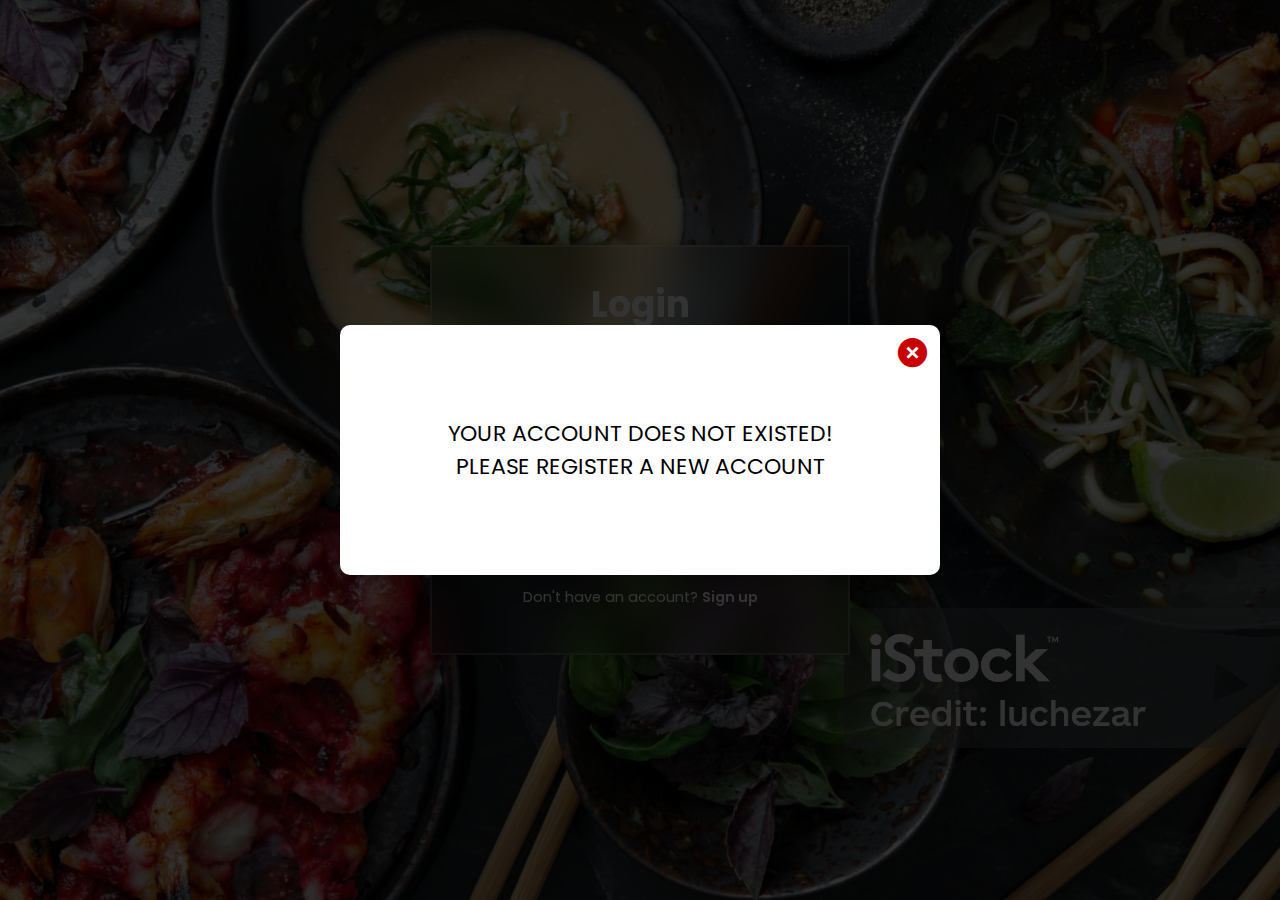
<file: index.html>
<!DOCTYPE html>
<html lang="en">

<head>
     <meta charset="UTF-8">
     <meta name="viewport" content="width=device-width, initial-scale=1.0">
     <title>Document</title>
     <!-- style css -->
     <link rel="stylesheet" href="css\SharedStyle\shared.css">
     <link rel="stylesheet" href="css/LoginAndRegister/LoginAndRegister.css">
     <!-- boxicons -->
     <link href='https://unpkg.com/boxicons@2.1.4/css/boxicons.min.css' rel='stylesheet'>

</head>

<body>
     <div class="wrapper">
          <form action="">
               <h1>Login</h1>
               <div class="input-box">
                    <input type="text" name="txtEmail" placeholder="Email" required>
                    <i class='bx bxs-user'></i>
               </div>
               <div class="input-box">
                    <input type="password" name="txtPassword" placeholder="Password" required>
                    <i class='bx bxs-lock'></i>
               </div>
               <button type="submit" value="login" class="btn">login</button>
               <div class="register-link">
                    <p>Don't have an account?
                         <a href="RegisterForm.html">Sign up</a>
                    </p>
               </div>
          </form>
     </div>

     <div class="popup-error"">

          <i class='error-close bx bxs-x-circle'  onclick="closeError()"></i>
          <p class="error-text">
               YOUR ACCOUNT DOES NOT EXISTED!     </br>
               PLEASE REGISTER A NEW ACCOUNT
          </p>
     </div>
     <div class="overlay">
     </div>



     <script>
          function closeError() {
               error = document.querySelector('.popup-error');
               error.style.top="-100%";
               const overlay= document.querySelector('.overlay');
               overlay.classList.remove('overlay');
          }
     </script>
</body>

</html>
</file>
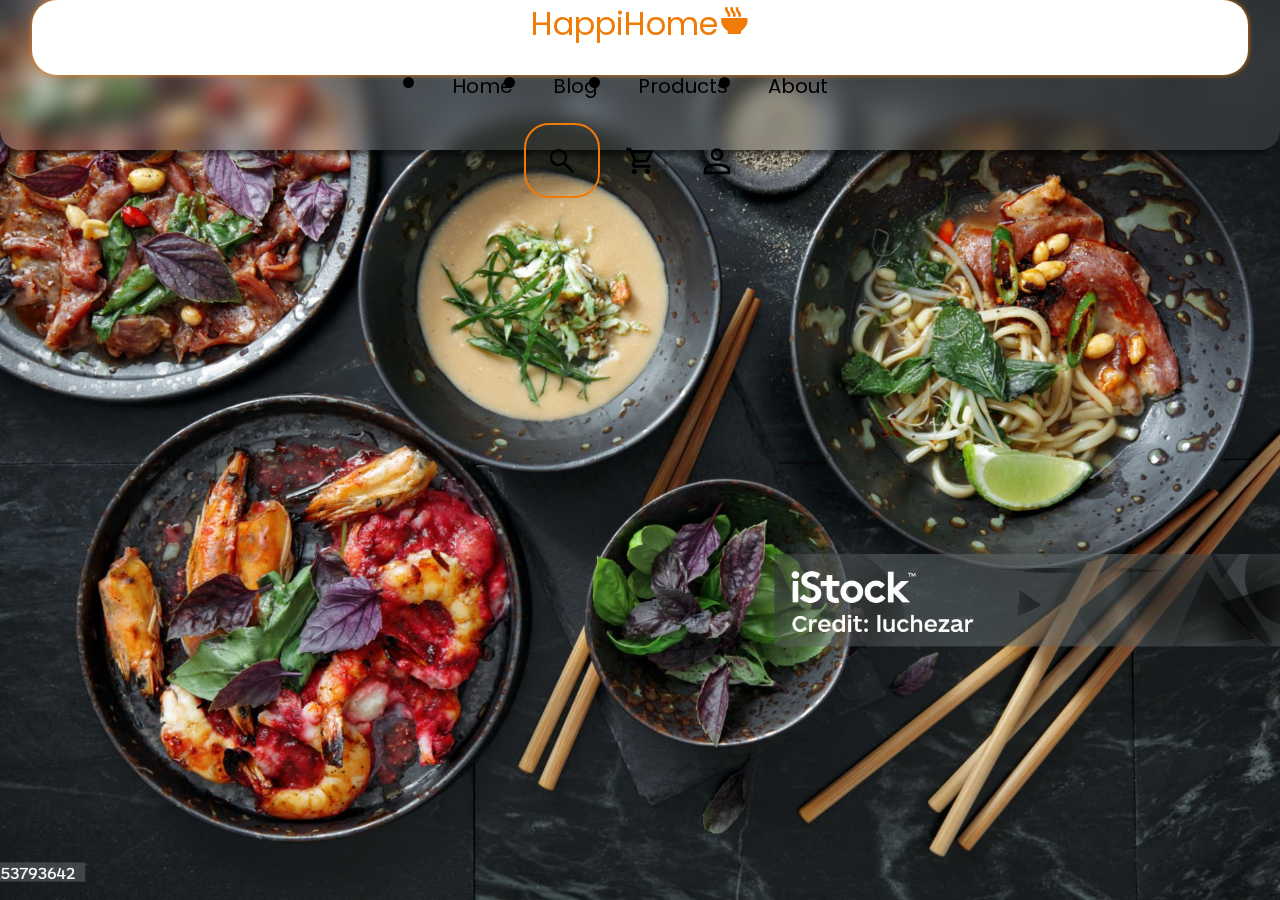
<file: NavBar.html>
<!DOCTYPE html>
<html lang="en">

<head>
     <meta charset="UTF-8">
     <meta name="viewport" content="width=device-width, initial-scale=1.0">

     <!-- style css -->
     <link rel="stylesheet" href="css\SharedStyle\shared.css">
     <link rel="stylesheet" href="css\UserPage\NavBar.css">
     <!-- bootstrap 4.5 -->
     <link rel="stylesheet" href="https://cdn.jsdelivr.net/npm/bootstrap@4.5.3/dist/css/bootstrap.min.css"
          integrity="sha384-TX8t27EcRE3e/ihU7zmQxVncDAy5uIKz4rEkgIXeMed4M0jlfIDPvg6uqKI2xXr2" crossorigin="anonymous">
     <!-- box icons -->
     <link href='https://unpkg.com/boxicons@2.1.4/css/boxicons.min.css' rel='stylesheet'>


     <title> NavBar</title>
</head>

<body>
     <!-- Nav Bar -->
     <div class="header-container">
          <nav class="navbar navbar-expand-lg navbar-light">
               <div class="navbar navbar-light bg-white  navbar-container text-center">
                    <!-- logo -->
                    <p class="logo col-lg-4 col-md-5 col-sm-6 "><a>HappiHome<i class='bow-logo bx bxs-bowl-hot'></i></a></p>
                    <!-- central-links -->
                    <div class="central-links col-lg-4 col-md-2 col-sm-1 container-fluid">
                         <ul class="navbar-nav">
                              <li><a href="#">Home</a></li>
                              <li><a href="#">Blog</a></li>
                              <li><a href="#">Products</a></li>
                              <li><a href="#">About</a></li>
                              <label class="menu-button for="">
                                   <svg xmlns="http://www.w3.org/2000/svg" height="32px"
                                             viewBox="0 -960 960 960" width="32px" fill="#000000">
                                             <path
                                                  d="M120-240v-80h720v80H120Zm0-200v-80h720v80H120Zm0-200v-80h720v80H120Z" />
                                        </svg>
                              </label>
                         </ul>
                    </div>
                    <!-- search -->
                    <div class="search-user-cart col-lg-4  col-md-5 col-sm-5 ">
                         <label class="search-open-button search" for="search-active">
                              <svg xmlns="http://www.w3.org/2000/svg" height="32px" viewBox="0 -960 960 960"
                                   width="32px" fill="#000000">
                                   <path
                                        d="M792-120.67 532.67-380q-30 25.33-69.64 39.67Q423.39-326 378.67-326q-108.44 0-183.56-75.17Q120-476.33 120-583.33t75.17-182.17q75.16-75.17 182.5-75.17 107.33 0 182.16 75.17 74.84 75.17 74.84 182.27 0 43.23-14 82.9-14 39.66-40.67 73l260 258.66-48 48Zm-414-272q79.17 0 134.58-55.83Q568-504.33 568-583.33q0-79-55.42-134.84Q457.17-774 378-774q-79.72 0-135.53 55.83-55.8 55.84-55.8 134.84t55.8 134.83q55.81 55.83 135.53 55.83Z" />
                              </svg>
                         </label>
                         <a href="#">
                              <svg xmlns="http://www.w3.org/2000/svg" height="32px" viewBox="0 -960 960 960"
                                   width="32px" fill="#000000">
                                   <path
                                        d="M280-80q-33 0-56.5-23.5T200-160q0-33 23.5-56.5T280-240q33 0 56.5 23.5T360-160q0 33-23.5 56.5T280-80Zm400 0q-33 0-56.5-23.5T600-160q0-33 23.5-56.5T680-240q33 0 56.5 23.5T760-160q0 33-23.5 56.5T680-80ZM246-720l96 200h280l110-200H246Zm-38-80h590q23 0 35 20.5t1 41.5L692-482q-11 20-29.5 31T622-440H324l-44 80h480v80H280q-45 0-68-39.5t-2-78.5l54-98-144-304H40v-80h130l38 80Zm134 280h280-280Z" />
                              </svg>
                         </a>
                         <a href="#">
                              <svg xmlns="http://www.w3.org/2000/svg" height="40px" viewBox="0 -960 960 960"
                                   width="40px" fill="#000000">
                                   <path
                                        d="M480-480.67q-66 0-109.67-43.66Q326.67-568 326.67-634t43.66-109.67Q414-787.33 480-787.33t109.67 43.66Q633.33-700 633.33-634t-43.66 109.67Q546-480.67 480-480.67ZM160-160v-100q0-36.67 18.5-64.17T226.67-366q65.33-30.33 127.66-45.5 62.34-15.17 125.67-15.17t125.33 15.5q62 15.5 127.28 45.3 30.54 14.42 48.96 41.81Q800-296.67 800-260v100H160Zm66.67-66.67h506.66V-260q0-14.33-8.16-27-8.17-12.67-20.5-19-60.67-29.67-114.34-41.83Q536.67-360 480-360t-111 12.17Q314.67-335.67 254.67-306q-12.34 6.33-20.17 19-7.83 12.67-7.83 27v33.33ZM480-547.33q37 0 61.83-24.84Q566.67-597 566.67-634t-24.84-61.83Q517-720.67 480-720.67t-61.83 24.84Q393.33-671 393.33-634t24.84 61.83Q443-547.33 480-547.33Zm0-86.67Zm0 407.33Z" />
                              </svg>
                         </a>
                    </div>
                    <!-- sidebar mobile -->
<!--                     <div class="sidebar-container ">
                         <input type="checkbox" id="#sidebar-active">
                         <label class="sidebar-menu-button" for="sidebar-active">
                              <svg xmlns="http://www.w3.org/2000/svg" height="32px" viewBox="0 -960 960 960" width="32px" fill="#000000"><path d="M120-240v-80h720v80H120Zm0-200v-80h720v80H120Zm0-200v-80h720v80H120Z"/></svg>
                         </label>
                         <label class="overlay" for="sidebar-active">
                         </label>
                         <div class="sidebar-links">
                              <label class="sidebar-close-button"for="sidebar-active">
                                   <svg xmlns="http://www.w3.org/2000/svg" height="32px" viewBox="0 -960 960 960" width="32px" fill="#000000"><path d="m256-200-56-56 224-224-224-224 56-56 224 224 224-224 56 56-224 224 224 224-56 56-224-224-224 224Z"/></svg>
                              </label>
                              <a href="#">Home</a>
                              <a href="#">Blog</a>
                              <a href="#">Products</a>
                         </div>
                    </div> -->
               </div>
          </nav>

          <input type="checkbox" id="search-active">
          <label class="popup-search-container" for="search-active">
               <div class="search-bar-container">
                    <form action="">
                         <input class="search-bar" type="text" class="form-control"
                              placeholder="Search for HappiCook OwO">
                         <label class="search-close-button" for="search-active">
                              <svg xmlns="http://www.w3.org/2000/svg" height="40px" viewBox="0 -960 960 960"
                                   width="40px" fill="#000000">
                                   <path
                                        d="m256-200-56-56 224-224-224-224 56-56 224 224 224-224 56 56-224 224 224 224-56 56-224-224-224 224Z" />
                              </svg>
                         </label>
                    </form>
               </div>

          </label>
          <label id="search-overlay" for="search-active"></label>
     </div>


     <!-- POP-UP SEARCH BOX -->



     <script src="https://code.jquery.com/jquery-3.5.1.slim.min.js"></script>
     <script src="https://cdn.jsdelivr.net/npm/@popperjs/core@2.9.2/dist/umd/popper.min.js"></script>
     <script src="https://stackpath.bootstrapcdn.com/bootstrap/4.5.3/js/bootstrap.min.js"></script>
</body>

</html>
</file>
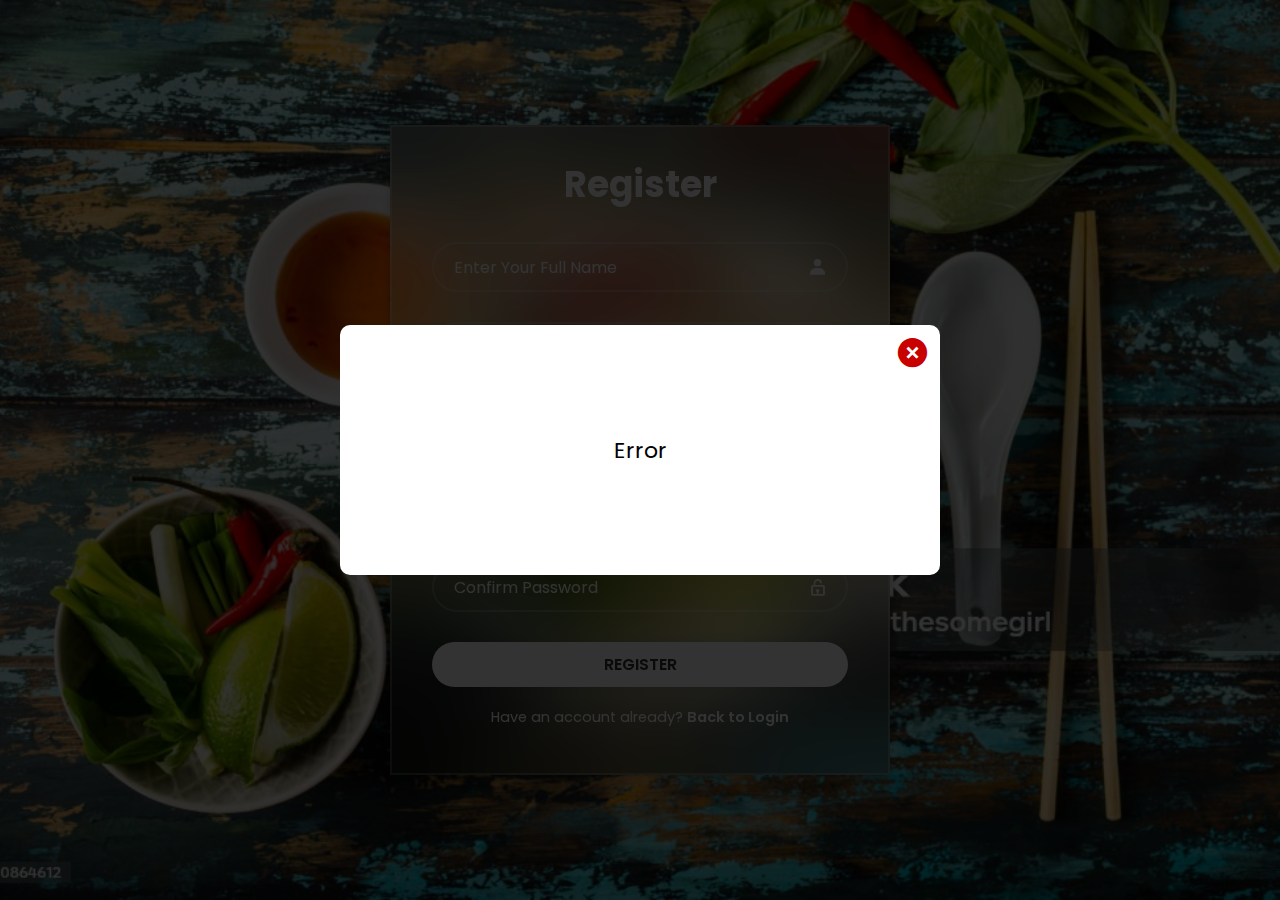
<file: RegisterForm.html>
<!DOCTYPE html>
<html>
    <head>
        <meta charset="UTF-8">
        <meta name="viewport" content="width=device-width, initial-scale=1.0">
        <!-- style css -->
        <link rel="stylesheet" href="css/SharedStyle/shared.css">
        <link rel="stylesheet" href="css/LoginAndRegister/LoginAndRegister.css">
        <link rel="stylesheet" href="css/LoginAndRegister/RegisterStyle.css">

        <!-- boxicons -->
        <link href='https://unpkg.com/boxicons@2.1.4/css/boxicons.min.css' rel='stylesheet'>
        <title>Document</title>
    </head>

    <body>
        <div class="wrapper">
            <form action='AMainController' method='POST'>
                <h1>Register</h1>
                <div class="input-box">
                    <input type="text" name="txtUserName" placeholder="Enter Your Full Name" required ">
                    <i class='bx bxs-user'></i>
                </div>
                <div class="input-box">
                    <input type="text" name="txtPhone" placeholder="Enter Your Phone Number" required minlength='10'>
                    <i class='bx bxs-phone'></i>
                </div>
                <div class="input-box">
                    <input type="text" name="txtEmail" placeholder="Enter Email" required >
                    <i class='bx bxs-envelope'></i>
                </div>
                <div class="input-box">
                    <input type="password" name="txtPassword" placeholder="Enter Password" required minlength='8'>
                    <i class='bx bx-lock'></i>
                </div>
                <div class="input-box">
                    <input type="password" name="txtPasswordConfirm" placeholder="Confirm Password" required minlength='8'>
                    <i class='bx bx-lock-open'></i>
                </div>
                <button type="submit" value="register" name='action' class="btn">Register</button>
                <div class="register-link">
                    <p> Have an account already?
                        <a href="index.html"> Back to Login</a>
                    </p>
                </div>
            </form>
        </div>
        <div class="popup-error">
            <i class='error-close bx bxs-x-circle' onclick="closeMessage()"></i>
            <p class='error-text'>
                Error
            </p>
        </div>
        <div class="overlay"></div>
        <script>
            function closeMessage() {
                var messageType = '<%= messageType%>';
                const message = document.querySelector('.popup-error, .popup-success');
                message.style.top = "-100%";
                const overlay = document.querySelector('.overlay');
                overlay.classList.remove('overlay');
                if (messageType === "success") {
                    window.location.href = "AMainController";
                }
            }
        </script>
    </body>
</html>
</file>
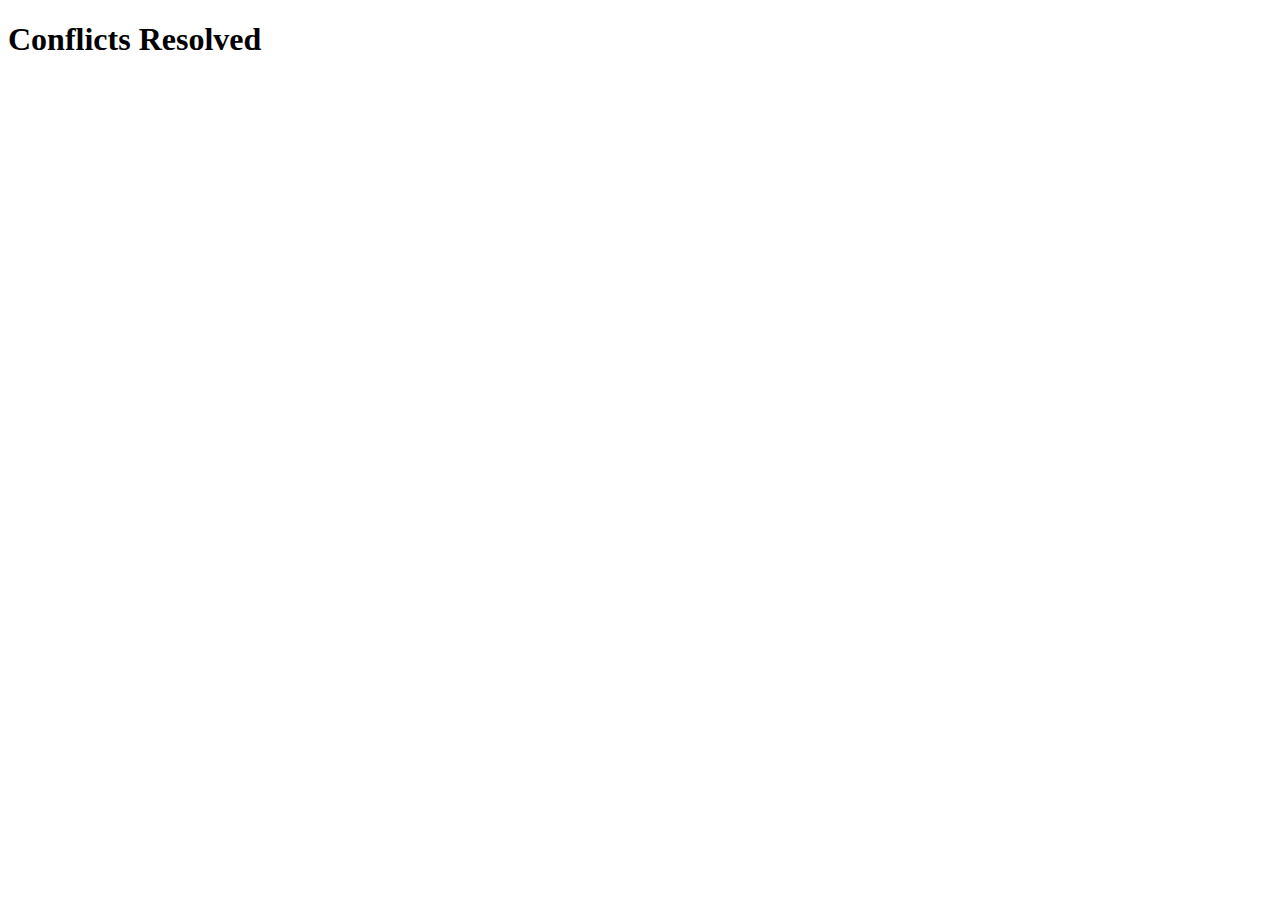
<file: UserHome.html>
<!DOCTYPE html>
<html lang="en">
<head>
     <meta charset="UTF-8">
     <meta name="viewport" content="width=device-width, initial-scale=1.0">
     <title>Document</title>
</head>
<body>
<h1>Conflicts Resolved</h1>

</body>
</html>
</file>
<file: css/LoginAndRegister/LoginAndRegister.css>
body{
     display: flex;
     justify-content:center;
     align-items:center;
     background: url('../../images/vietnamcuisine.jpg') no-repeat;
     background-size:center;
     background-position:center;
}

.wrapper{
     border:2px solid rgba(255,255,255,.2);
     backdrop-filter:blur(20px);
     box-shadow:0 0 10px rgba(0,0,0,.2);
     width:420px;
     background:transparent;
     color:white;
     padding:30px 40px;
}

.wrapper h1{
     font-size: 36px;
     text-align:center;
}

.wrapper .input-box{
     position: relative;
     width: 100%;
     height:50px;
     margin: 30px 0;
}
.input-box input{
     width:100%;
     height:100%;
     background:transparent;
     border:none;
     outline:none;
     border:2px solid rgba(255,255,255,.2);
     border-radius:40px;
     font-size:16px;
     color: #fff;
     padding: 20px 45px 20px 20px;     
}

.input-box input::placeholder{
    color:#fff;

}
.input-box i{
    position: absolute; 
    right:20px;
    top:50%;
    transform: translateY(-50%);
    font-size:20px;
}

.wrapper .remember-forgot{
     display:flex;
     justify-content: space-between;
     font-size:14.5px;
     margin: -15px 0 15px;
}
.remember-forgot label input{
     accent-color: #fff;
     margin-right:3px;
}
.remember-forgot a{
     color: #fff;
     text-decoration: none;
}
.remember-forgot a:hover{
     text-decoration: underline;
}

.wrapper .btn{
     width: 100%;
     height: 45px;
     background: white;
     border:none;
     outline:none;
     border-radius:40px;
     box-shadow: 0 0 10px rgba(0,0,0,0.1);
     cursor:pointer;
     font-size:16px;
     color: #333;
     font-weight:600;
     text-transform: uppercase;
     transition-duration: 0.1s;
     transition-delay: 0.1s;
}
.wrapper .btn:hover{  
     transform: scale(1.1);
}
.wapper .btn:active{
     opacity: 0.8;
}

.wrapper .register-link{
     font-size:14.5px;
     text-align: center;
     margin: 20px 0 15px;   
}
.register-link p a{
     color: #fff;
     text-decoration:none;
     font-weight:600;
}
.register-link p a:hover{
     text-decoration: underline;
}


/* popup error*/
.popup-error{
     position:fixed;
     top:auto;
     background-color: white;
     width:600px;
     height:250px;
     display:flex;
     align-items: center;
     justify-content: center;
     border-radius: 10px;
     z-index:10;
}


.error-close{
     position: absolute;
     top:10px;
     right:10px;
     font-size:35px;
     color:rgb(200, 0, 0);
}
.error-close:hover{
     opacity: 0.8;
}
.error-text{
     font-size:22px;
     text-align:center;
}
.overlay{
     position: fixed;
     top:0;
     bottom:0;
     left:0;
     right:0;
     z-index:8;
     background-color:rgba(0,0,0,.8);
}
</file>
<file: css/SharedStyle/shared.css>
@import url('https://fonts.googleapis.com/css2?family=Poppins:ital,wght@0,100;0,200;0,300;0,400;0,500;0,600;0,700;0,800;0,900;1,100;1,200;1,300;1,400;1,500;1,600;1,700;1,800;1,900&family=Roboto:wght@400;500;700&display=swap');

* {
     margin:0;
     padding:0;
     box-sizing:border-box;
     font-family: "Poppins", sans-serif;
}

body{
     min-height: 100vh; 
}
</file>
<file: css/LoginAndRegister/RegisterStyle.css>
body {
     background: url('../../images/register-vietnamcuisine.jpg') no-repeat;
     background-position: center;
     background-size: cover;

}
.wrapper{
     backdrop-filter:blur(40px);
     width:500px;
}
.input-small{
     display:inline-block;
     width:50%;
           
}
</file>
